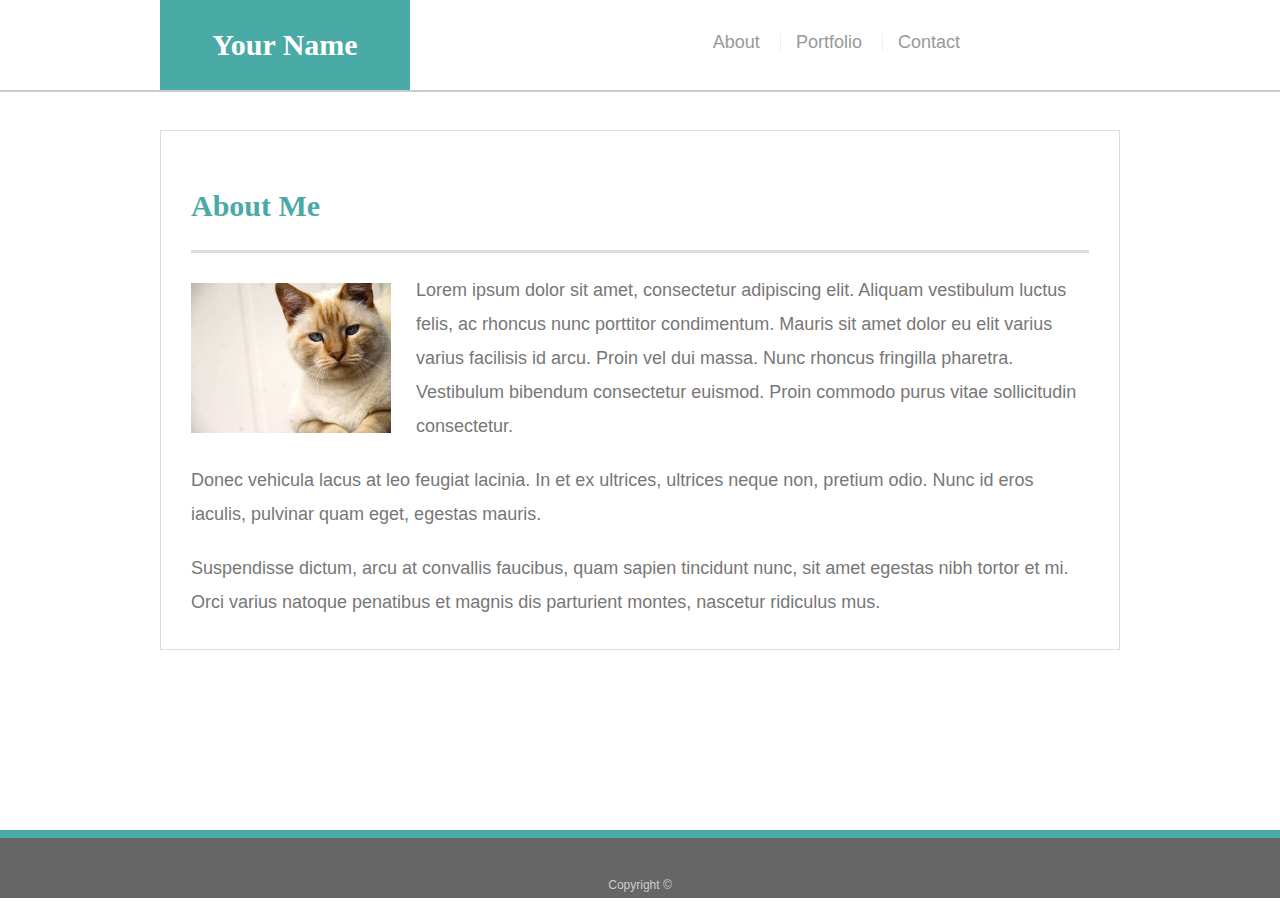
<file: index.html>
<!doctype html>
<html lang="en-us">

<head>
  <meta charset="UTF-8">
  <title>About | Your Name</title>
  <link rel="stylesheet" type="text/css" href="assets/css/style.css">
  <meta name="viewport" content="width-device-width, initial-scale-1">
</head>

<body>

<div id="wrapper">
  <header id="masthead">
    <div class="container">
      <a href="index.html" id="logo">Your Name</a>
      <nav>
        <a href="index.html">About</a>
        <a href="portfolio.html">Portfolio</a>
        <a href="contact.html">Contact</a>
      </nav>
    </div>
  </header>

  <div id="main-container" class="container">
    <section class="main-section">
      <h1>About Me</h1>

      <img src="assets/images/cat.jpg" class="auth-image" alt="Your Name">

      <p>Lorem ipsum dolor sit amet, consectetur adipiscing elit. Aliquam vestibulum luctus felis, ac rhoncus nunc porttitor condimentum. Mauris sit amet dolor eu elit varius varius facilisis id arcu. Proin vel dui massa. Nunc rhoncus fringilla pharetra. Vestibulum bibendum consectetur euismod. Proin commodo purus vitae sollicitudin consectetur.</p>

      <p>Donec vehicula lacus at leo feugiat lacinia. In et ex ultrices, ultrices neque non, pretium odio. Nunc id eros iaculis, pulvinar quam eget, egestas mauris.</p>

      <p>Suspendisse dictum, arcu at convallis faucibus, quam sapien tincidunt nunc, sit amet egestas nibh tortor et mi. Orci varius natoque penatibus et magnis dis parturient montes, nascetur ridiculus mus.</p>

    </section>

  </div>

  <footer>
    <div class="footer-container">
      Copyright &copy; 
    </div>
  </footer>

</div>
</body>

</html>
</file>
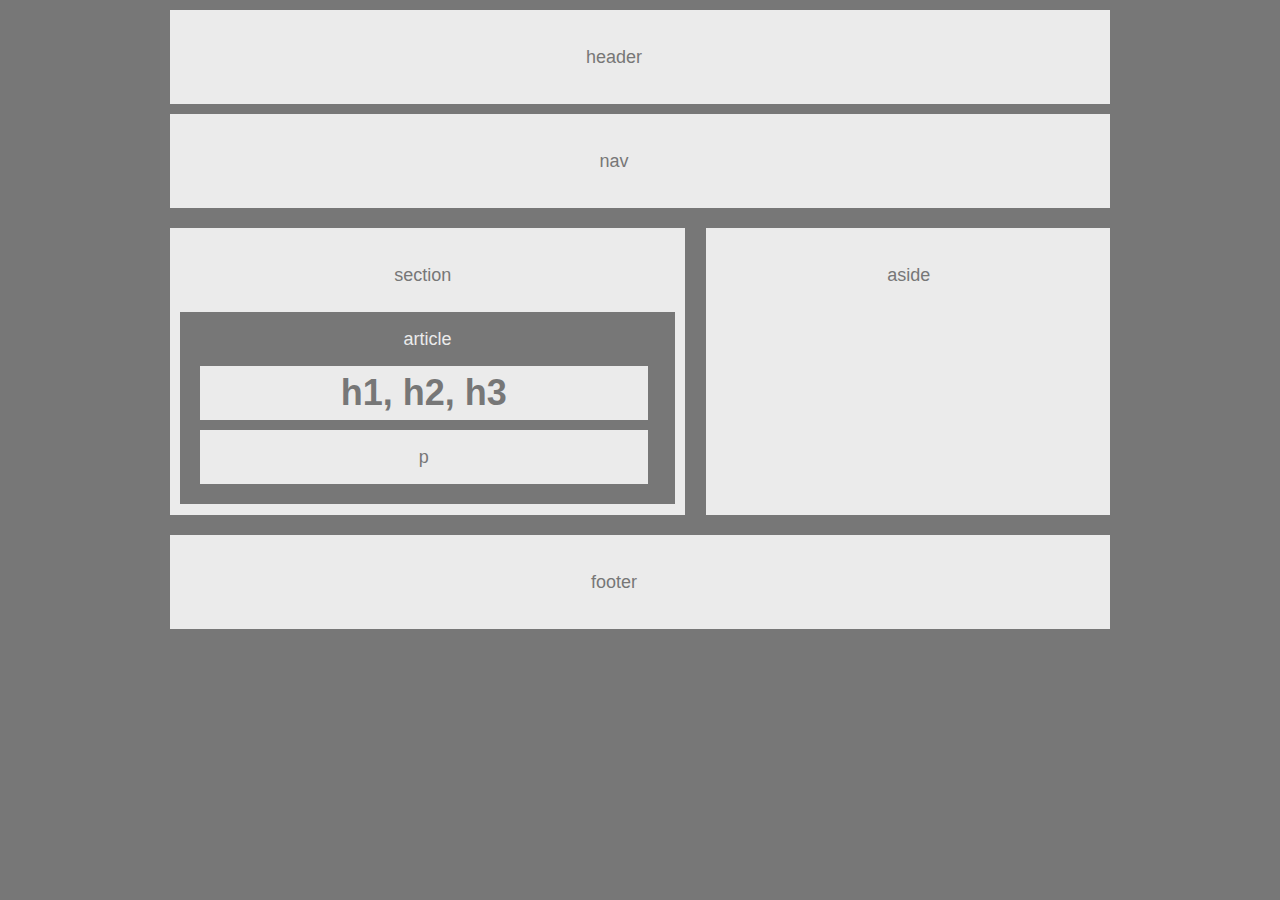
<file: Solutions/easier-homework-solution/index.html>
<!doctype html>
<html lang="en-us">

<head>
  <meta charset="UTF-8">
  <title>HomeWork Week 1</title>
  <link rel="stylesheet" type="text/css" href="style.css">
</head>

<body>

  <header>
    <p>header</p>
  </header>

  <nav>
    <p>nav</p>
  </nav>

  <section>
    <heading>
      <p>section</p>
    </heading>
    <article>
      <heading>article</heading>
      <h1>h1, h2, h3</h1>
      <p>p</p>
    </article>
  </section>

  <aside>
    <heading>
      <p>aside</p>
    </heading>
  </aside>

  <div class="clear"></div>

  <footer>
    <p>footer</p>
  </footer>

</body>

</html>
</file>
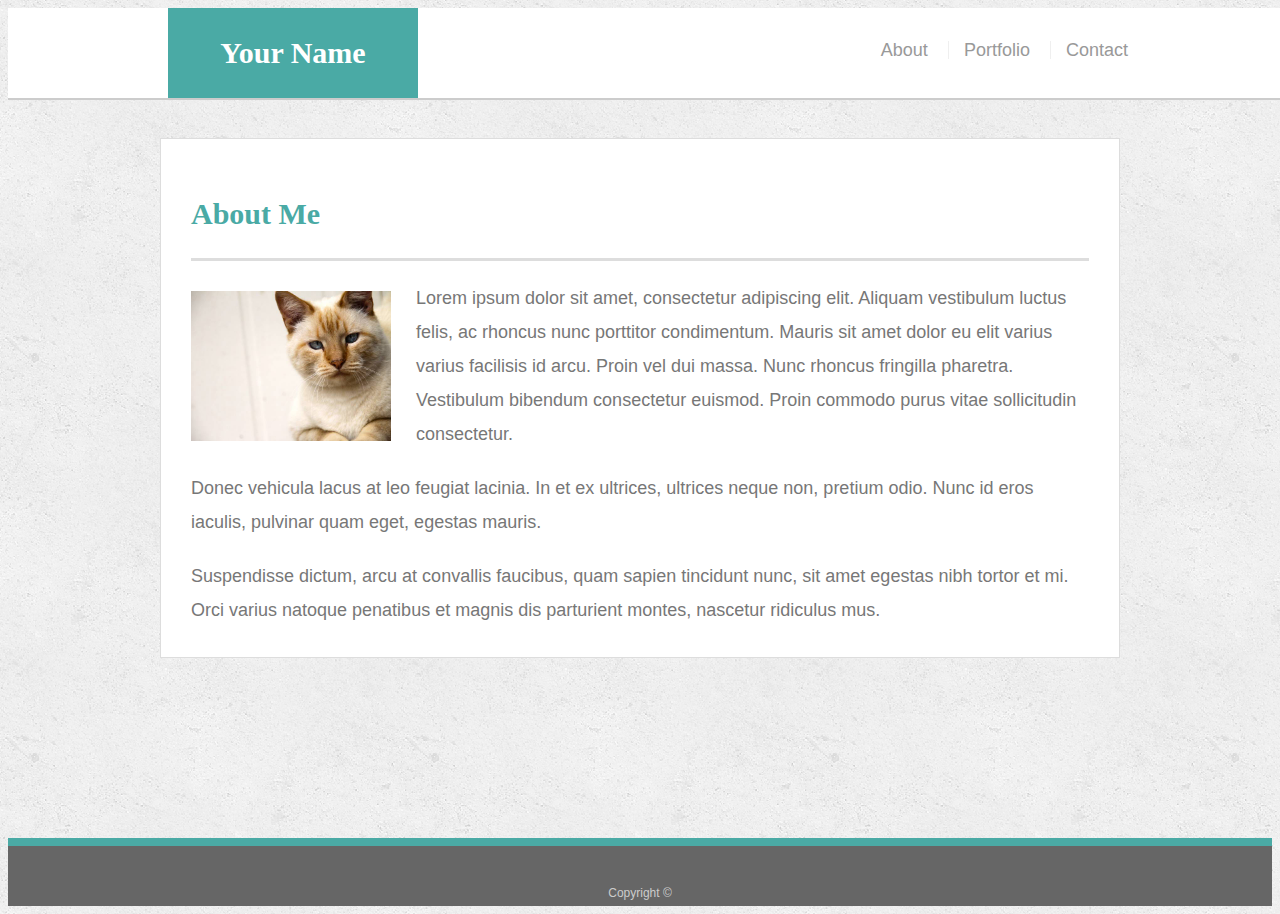
<file: Solutions/recommended-homework-solution/index.html>
<!doctype html>
<html lang="en-us">

<head>
  <meta charset="UTF-8">
  <title>About | Your Name</title>
  <link rel="stylesheet" type="text/css" href="assets/css/style.css">
</head>

<body>

  <header id="masthead">
    <div class="container">
      <a href="index.html" id="logo">Your Name</a>
      <nav>
        <a href="index.html">About</a>
        <a href="portfolio.html">Portfolio</a>
        <a href="contact.html">Contact</a>
      </nav>
    </div>
  </header>

  <div id="main-container" class="container">
    <section class="main-section">
      <h1>About Me</h1>

      <img src="assets/images/cat.jpg" class="auth-image" alt="Your Name">

      <p>Lorem ipsum dolor sit amet, consectetur adipiscing elit. Aliquam vestibulum luctus felis, ac rhoncus nunc porttitor condimentum. Mauris sit amet dolor eu elit varius varius facilisis id arcu. Proin vel dui massa. Nunc rhoncus fringilla pharetra. Vestibulum bibendum consectetur euismod. Proin commodo purus vitae sollicitudin consectetur.</p>

      <p>Donec vehicula lacus at leo feugiat lacinia. In et ex ultrices, ultrices neque non, pretium odio. Nunc id eros iaculis, pulvinar quam eget, egestas mauris.</p>

      <p>Suspendisse dictum, arcu at convallis faucibus, quam sapien tincidunt nunc, sit amet egestas nibh tortor et mi. Orci varius natoque penatibus et magnis dis parturient montes, nascetur ridiculus mus.</p>

    </section>

  </div>

  <footer>
    <div class="container">
      Copyright &copy; 
    </div>
  </footer>
</body>

</html>
</file>
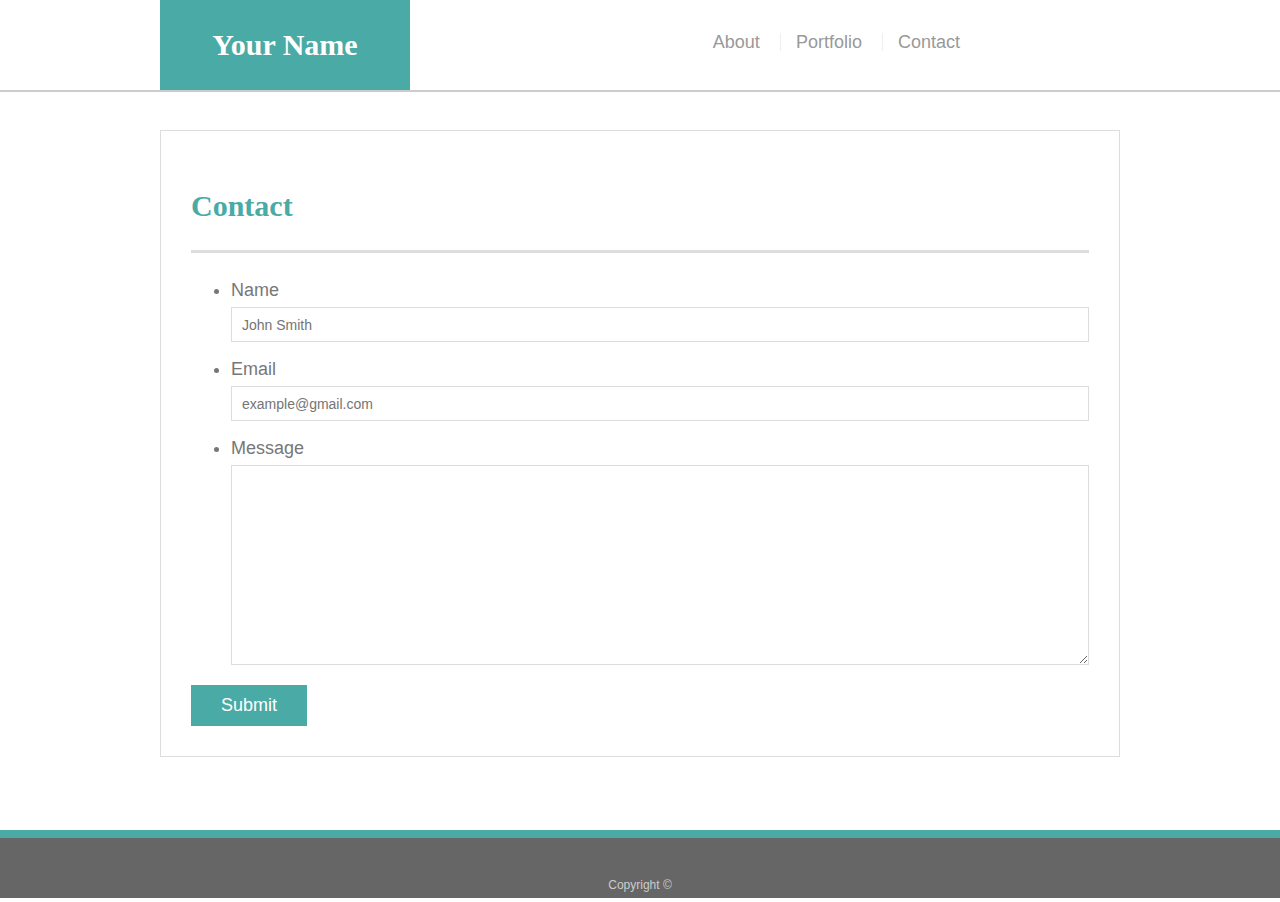
<file: contact.html>
<!doctype html>
<html lang="en-us">

<head>
  <meta charset="UTF-8">
  <title>Contact | Your Name</title>
  <link rel="stylesheet" type="text/css" href="assets/css/style.css">
</head>

<body>

  <header id="masthead">
    <div class="container">
      <a href="index.html" id="logo">Your Name</a>
      <nav>
        <a href="index.html">About</a>
        <a href="portfolio.html">Portfolio</a>
        <a href="contact.html">Contact</a>
      </nav>
    </div>
  </header>

  <div id="main-container" class="container">
    <section class="main-section">
      <h1>Contact</h1>

      <form id="contact-form">
        <ul>
          <li>
            <label for="name">Name</label>
            <input type="text" id="name" name="name" placeholder="John Smith" required="required">
          </li>
          <li>
            <label for="email">Email</label>
            <input type="email" id="email" name="email" placeholder="example@gmail.com" required="required">
          </li>
          <li>
            <label for="message">Message</label>
            <textarea id="message" name="message" required="required"></textarea>
          </li>
        </ul>
        <input type="submit">
      </form>

    </section>

  </div>

  <footer>
    <div class="footer-container">
      Copyright &copy; 
    </div>
  </footer>
</body>

</html>
</file>
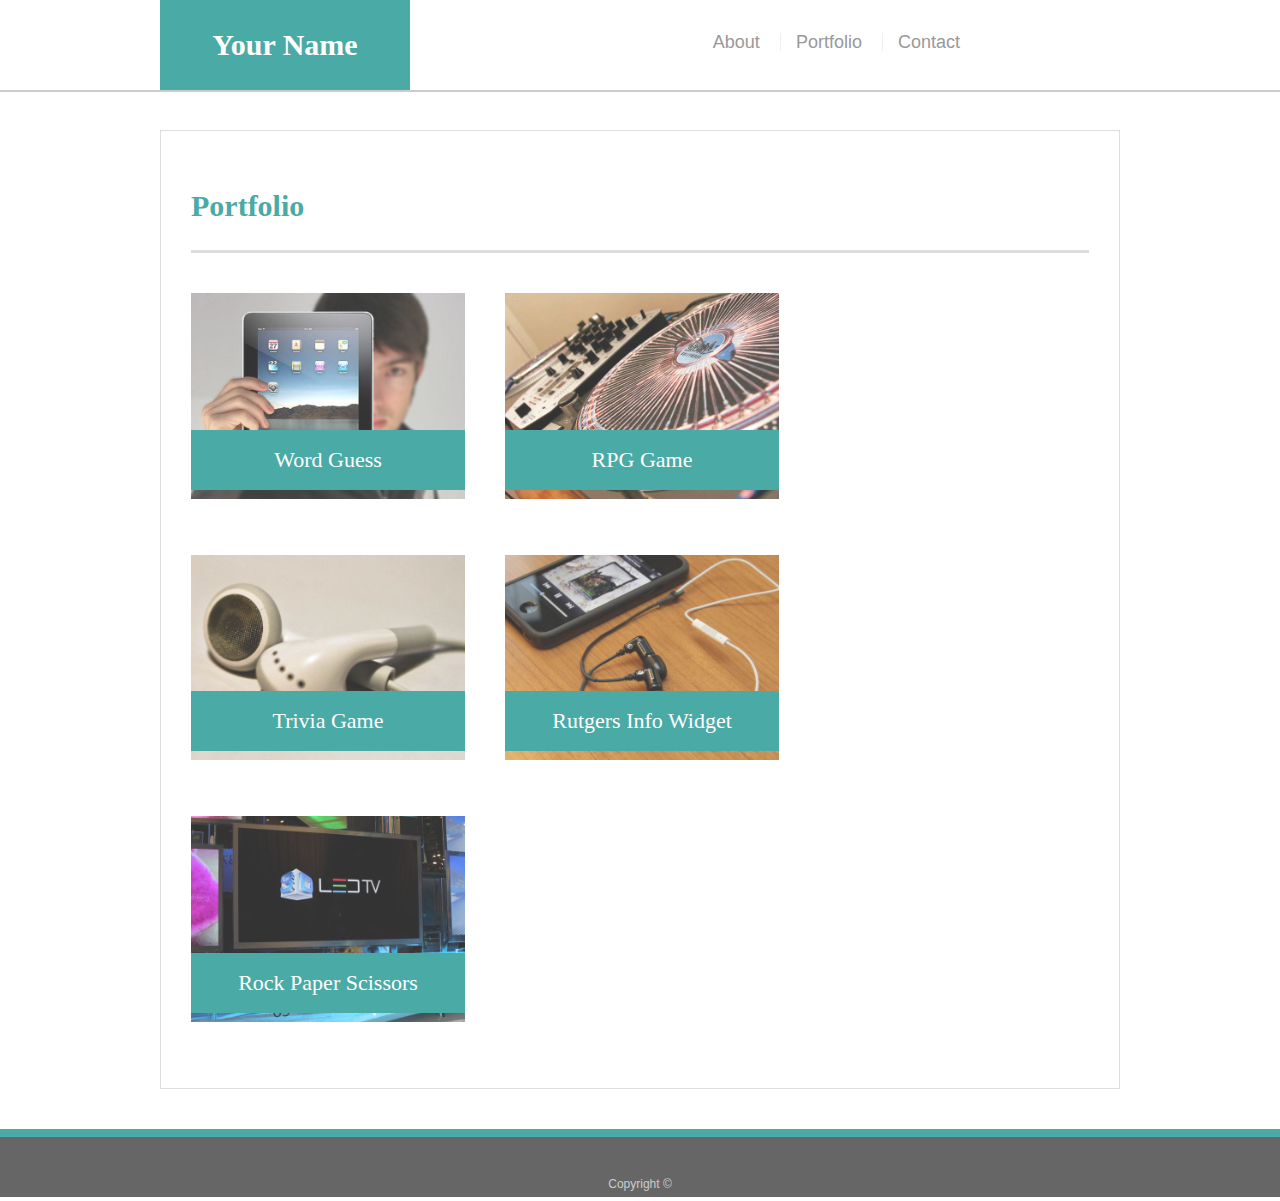
<file: portfolio.html>
<!doctype html>
<html lang="en-us">

<head>
  <meta charset="UTF-8">
  <title>Portfolio | Your Name</title>
  <link rel="stylesheet" type="text/css" href="assets/css/style.css">
</head>

<body>

  <header id="masthead">
    <div class="container">
      <a href="index.html" id="logo">Your Name</a>
      <nav>
        <a href="index.html">About</a>
        <a href="portfolio.html">Portfolio</a>
        <a href="contact.html">Contact</a>
      </nav>
    </div>
  </header>

  <div id="main-container" class="container">
    <section class="main-section">
      <h1>Portfolio</h1>

      <div class="work">
        <img src="assets/images/technics-q-c-640-480-1.jpg" alt="Word Guess">

        <h3>Word Guess</h3>
      </div>
      <div class="work">
        <img src="assets/images/technics-q-c-640-480-2.jpg" alt="RPG Game">

        <h3>RPG Game</h3>
      </div>
      <div class="work">
        <img src="assets/images/technics-q-c-640-480-5.jpg" alt="Trivia Game">

        <h3>Trivia Game</h3>
      </div>
      <div class="work">
        <img src="assets/images/technics-q-c-640-480-7.jpg" alt="Rutgers Info Widget">

        <h3>Rutgers Info Widget</h3>
      </div>
      <div class="work">
        <img src="assets/images/technics-q-c-640-480-9.jpg" alt="Rock Paper Scissors">

        <h3>Rock Paper Scissors</h3>
      </div>

    </section>

  </div>

  <footer>
    <div class="footer-container">
      Copyright &copy;
    </div>
  </footer>
</body>

</html>
</file>
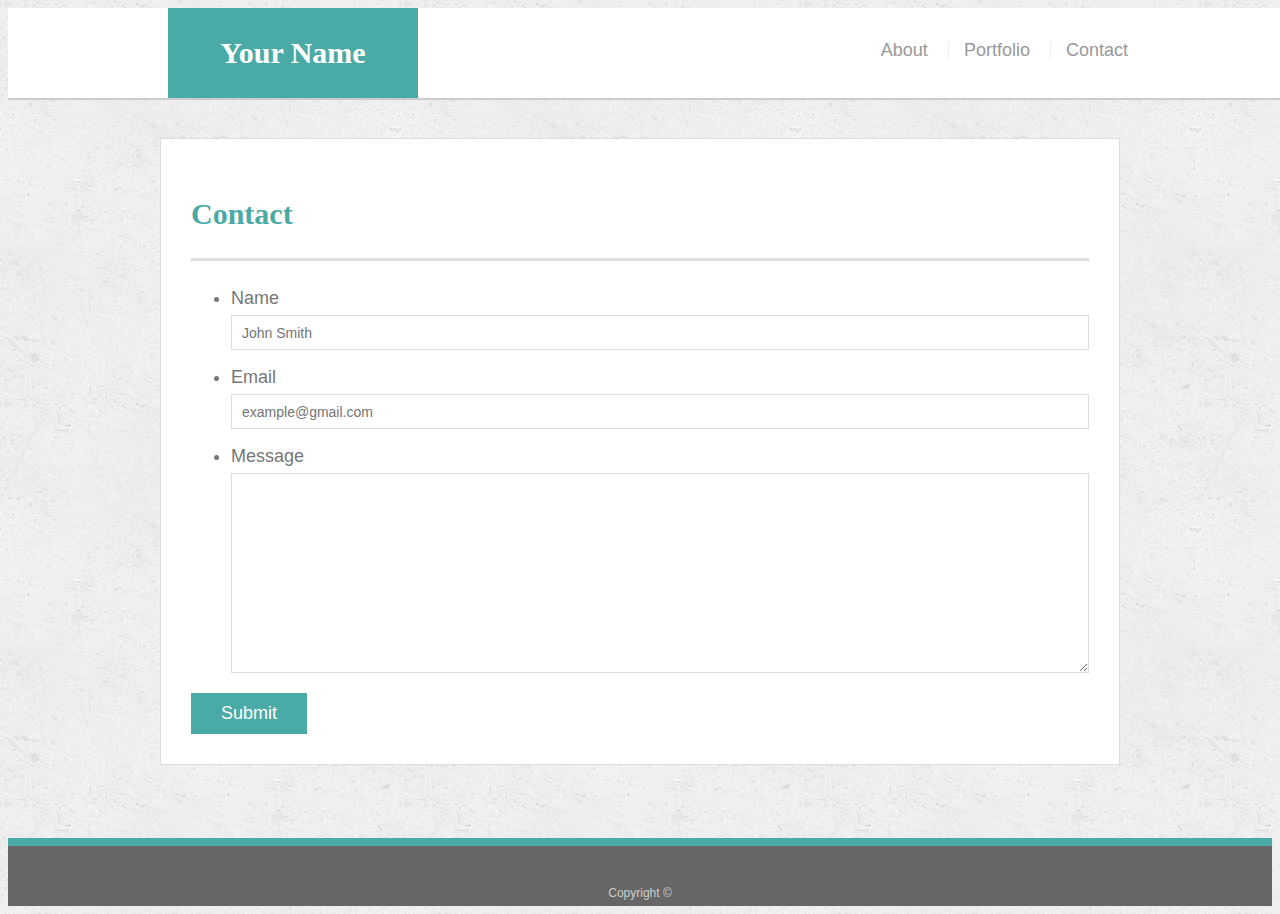
<file: Solutions/recommended-homework-solution/contact.html>
<!doctype html>
<html lang="en-us">

<head>
  <meta charset="UTF-8">
  <title>Contact | Your Name</title>
  <link rel="stylesheet" type="text/css" href="assets/css/style.css">
</head>

<body>

  <header id="masthead">
    <div class="container">
      <a href="index.html" id="logo">Your Name</a>
      <nav>
        <a href="index.html">About</a>
        <a href="portfolio.html">Portfolio</a>
        <a href="contact.html">Contact</a>
      </nav>
    </div>
  </header>

  <div id="main-container" class="container">
    <section class="main-section">
      <h1>Contact</h1>

      <form id="contact-form">
        <ul>
          <li>
            <label for="name">Name</label>
            <input type="text" id="name" name="name" placeholder="John Smith" required="required">
          </li>
          <li>
            <label for="email">Email</label>
            <input type="email" id="email" name="email" placeholder="example@gmail.com" required="required">
          </li>
          <li>
            <label for="message">Message</label>
            <textarea id="message" name="message" required="required"></textarea>
          </li>
        </ul>
        <input type="submit">
      </form>

    </section>

  </div>

  <footer>
    <div class="container">
      Copyright &copy; 
    </div>
  </footer>
</body>

</html>
</file>
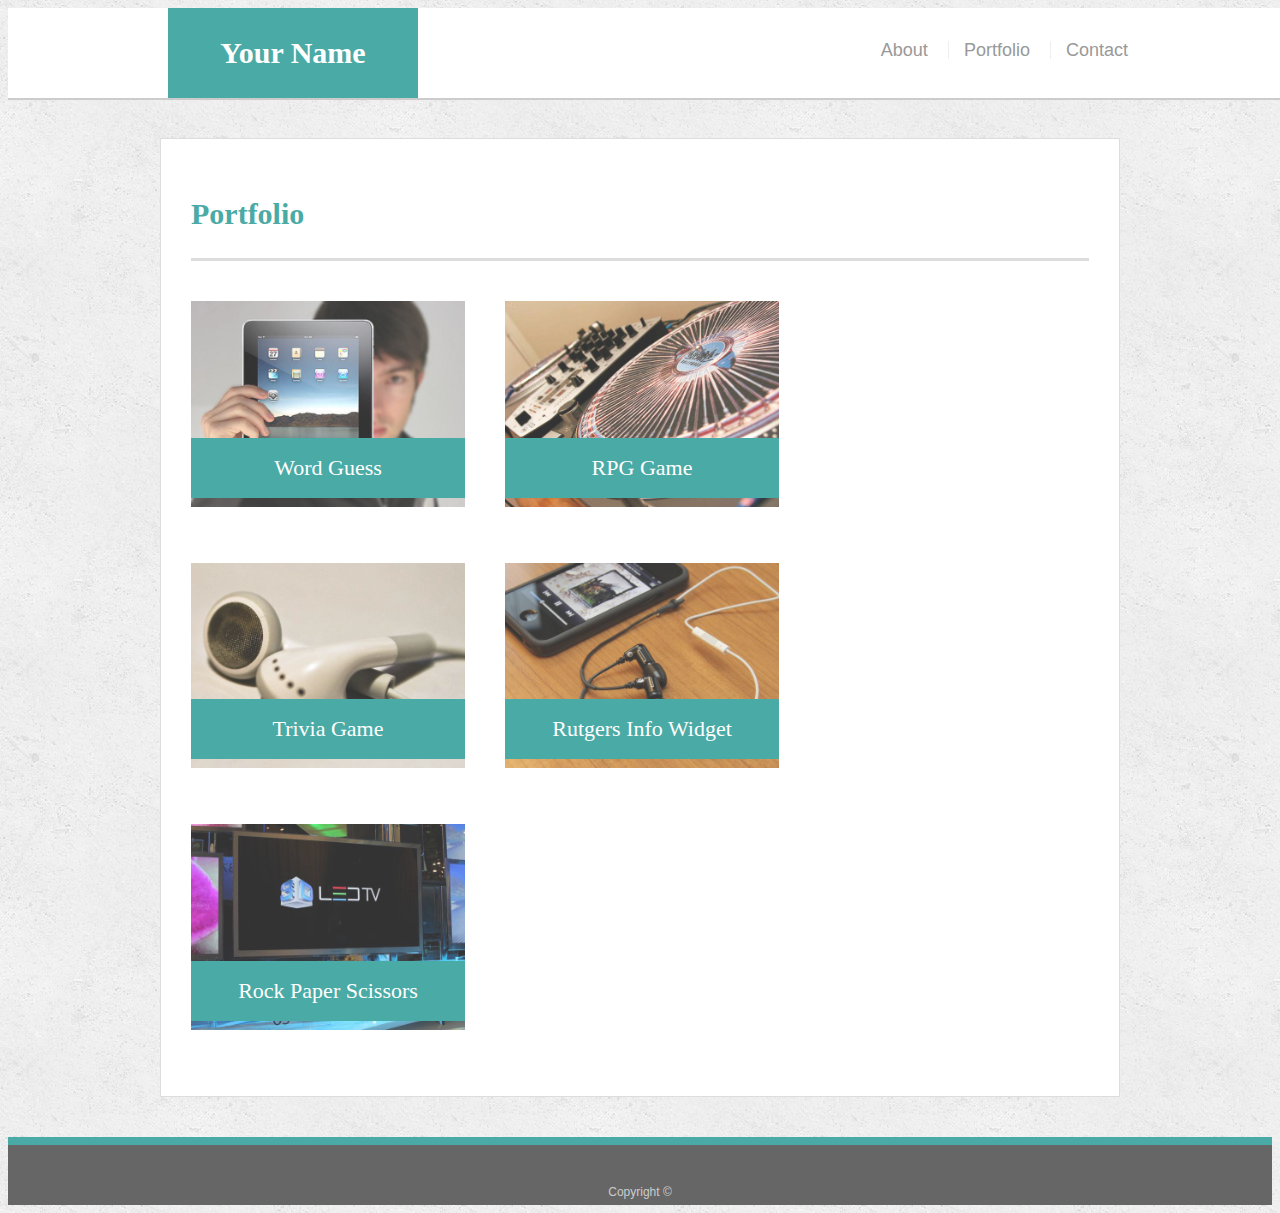
<file: Solutions/recommended-homework-solution/portfolio.html>
<!doctype html>
<html lang="en-us">

<head>
  <meta charset="UTF-8">
  <title>Portfolio | Your Name</title>
  <link rel="stylesheet" type="text/css" href="assets/css/style.css">
</head>

<body>

  <header id="masthead">
    <div class="container">
      <a href="index.html" id="logo">Your Name</a>
      <nav>
        <a href="index.html">About</a>
        <a href="portfolio.html">Portfolio</a>
        <a href="contact.html">Contact</a>
      </nav>
    </div>
  </header>

  <div id="main-container" class="container">
    <section class="main-section">
      <h1>Portfolio</h1>

      <div class="work">
        <img src="assets/images/technics-q-c-640-480-1.jpg" alt="Word Guess">

        <h3>Word Guess</h3>
      </div>
      <div class="work">
        <img src="assets/images/technics-q-c-640-480-2.jpg" alt="RPG Game">

        <h3>RPG Game</h3>
      </div>
      <div class="work">
        <img src="assets/images/technics-q-c-640-480-5.jpg" alt="Trivia Game">

        <h3>Trivia Game</h3>
      </div>
      <div class="work">
        <img src="assets/images/technics-q-c-640-480-7.jpg" alt="Rutgers Info Widget">

        <h3>Rutgers Info Widget</h3>
      </div>
      <div class="work">
        <img src="assets/images/technics-q-c-640-480-9.jpg" alt="Rock Paper Scissors">

        <h3>Rock Paper Scissors</h3>
      </div>

    </section>

  </div>

  <footer>
    <div class="container">
      Copyright &copy;
    </div>
  </footer>
</body>

</html>
</file>
<file: assets/css/style.css>
body {
  font-family: Arial, "Helvetica Neue", Helvetica, sans-serif;
  font-size: 18px;
  line-height: 34px;
  color: #777777;
  margin: 0 auto;
}

* {
  box-sizing: border-box;
}

/* general */

.container {
  width: 100%;
  max-width: 960px;
  /* margin: 0 auto; */
  clear: both;
}

h1,
h2,
h3,
p {
  margin-bottom: 20px;
}

p:last-child {
  margin-bottom: 0;
}

h1,
h2,
h3 {
  font-family: Georgia, Times, "Times New Roman", serif;
  font-weight: 700;
  color: #4aaaa5;
}

h1 {
  padding-bottom: 20px;
  font-size: 30px;
  line-height: 49px;
  border-bottom: 3px solid #dddddd;
}

h2,
h3 {
  font-size: 22px;
}

/* header */

#masthead {
  position: fixed;
  z-index: 99;
  width: 100%;
  margin: 0 0 30px;
  overflow: auto;
  color: #ffffff;
  background: #ffffff;
  border-bottom: 2px solid #cccccc;
}

#logo {
  float: left;
  width: 250px;
  height: 90px;
  margin-left: 160px;
  font-family: Georgia, Times, "Times New Roman", serif;
  font-size: 30px;
  font-weight: 700;
  line-height: 90px;
  color: #ffffff;
  text-align: center;
  text-decoration: none;
  background: #4aaaa5;
}

nav {
  float: right;
  margin-top: 25px;
}

nav a {
  display: inline-block;
  padding-left: 15px;
  margin-left: 15px;
  line-height: 18px;
  color: #999;
  text-decoration: none;
  border-left: 1px solid #efefef;
}

nav a:first-child {
  border-left: 0 none;
}

/* footer */

footer {
  padding: 30px 0;
  clear: both;
  font-size: 12px;
  color: #ffffff;
  color: #cccccc;
  text-align: center;
  background: #666666;
  border-top: 8px solid #4aaaa5;
  height: 50px;
}

h3, h2 {
  padding-bottom: 20px;
  margin-bottom: 15px;
  line-height: 22px;
  border-bottom: 2px solid #eeeeee;
}

/* main */

#main-container {
  padding-top: 130px;
  min-height: calc(100vh - 70px);
}

.main-section {
  float: left;
  width: 100%;
  max-width: 960px;
  padding: 30px;
  margin: 0 0 40px 160px;
  background: #ffffff;
  border: 1px solid #dddddd;
}

/* portfolio page */

.work {
  position: relative;
  float: left;
  width: 274px;
  margin: 20px 0 25px;
  overflow: auto;
}

.work:nth-child(even) {
  margin-right: 40px;
}

.work img {
  width: 100%;
  border: 0 none;
  opacity: 0.8;
}

.work h3 {
  position: absolute;
  bottom: 20px;
  width: 100%;
  padding: 15px;
  margin-bottom: 0;
  font-weight: 300;
  line-height: 30px;
  color: #ffffff;
  text-align: center;
  background: #4aaaa5;
  border-bottom: 0;
}

.auth-image {
  float: left;
  width: 200px;
  height: auto;
  margin-top: 10px;
  margin-right: 25px;
}

/* contact page */

#contact-form ul {
  margin-bottom: 20px;
}

#contact-form li {
  margin-bottom: 10px;
}

label,
input[type=text],
input[type=email],
textarea {
  display: block;
  width: 100%;
}

input[type=text],
input[type=email],
textarea {
  height: 35px;
  padding: 0 10px;
  font-size: 14px;
  border: 1px solid #dddddd;
}

textarea {
  height: 200px;
}

input[type=submit] {
  padding: 10px 30px;
  font-size: 18px;
  color: #ffffff;
  cursor: pointer;
  background: #4aaaa5;
  border: 0 none;
}

@media (max-width: 980px) {
  body {
    /* background: URL("/assets/images/lightgray_abstract.jpg") */
    margin: 0;
  }
  
  .container {
  }
  .main-section {
    width: 75%;
    margin: 0 auto;
    margin-left: 25px; 
    margin-bottom: 125px;
  }
  nav {
    margin-right: 50px;
  }
  footer {
    position: sticky;
    padding: none;
  }
  .footer-container {
    padding-bottom: none;
    line-height: 0;
  }
}

@media screen (max-width: 768px) {
  body {
    width: 65%;
    height: 65%;
    padding-bottom: 50px;
  }
}
</file>
<file: Solutions/easier-homework-solution/style.css>
body {
  width: 960px;
  margin: auto;
  font-family: Arial, "Helvetica Neue", Helvetica, sans-serif;
  font-size: 18px;
  line-height: 34px;
  color: #777777;
  background: #777777;
}

header,
nav,
section,
aside,
footer {
  display: block;
  padding: 10px;
  margin: 10px;
  text-align: center;
  background: #ebebeb;
}

section {
  display: block;
  float: left;
  width: 495px;
  height: 267px;
  overflow: hidden;
}

aside {
  display: block;
  float: right;
  width: 40%;
  height: 267px;
  overflow: hidden;
}

article {
  padding: 10px;
  color: #ebebeb;
  background: #777777;
}

.clear {
  clear: both;
}

h1,
p {
  width: 90%;
  padding: 10px;
  margin: 10px;
  color: #777777;
  text-align: center;
  background: #ebebeb;
}
</file>
<file: Solutions/recommended-homework-solution/assets/css/style.css>
body {
  font-family: Arial, "Helvetica Neue", Helvetica, sans-serif;
  font-size: 18px;
  line-height: 34px;
  color: #777777;
  background: url("../images/concrete_seamless.png");
}

* {
  box-sizing: border-box;
}

/* general */

.container {
  width: 100%;
  max-width: 960px;
  margin: 0 auto;
  clear: both;
}

h1,
h2,
h3,
p {
  margin-bottom: 20px;
}

p:last-child {
  margin-bottom: 0;
}

h1,
h2,
h3 {
  font-family: Georgia, Times, "Times New Roman", serif;
  font-weight: 700;
  color: #4aaaa5;
}

h1 {
  padding-bottom: 20px;
  font-size: 30px;
  line-height: 49px;
  border-bottom: 3px solid #dddddd;
}

h2,
h3 {
  font-size: 22px;
}

/* header */

#masthead {
  position: fixed;
  z-index: 99;
  width: 100%;
  margin: 0 0 30px;
  overflow: auto;
  color: #ffffff;
  background: #ffffff;
  border-bottom: 2px solid #cccccc;
}

#logo {
  float: left;
  width: 250px;
  height: 90px;
  font-family: Georgia, Times, "Times New Roman", serif;
  font-size: 30px;
  font-weight: 700;
  line-height: 90px;
  color: #ffffff;
  text-align: center;
  text-decoration: none;
  background: #4aaaa5;
}

nav {
  float: right;
  margin-top: 25px;
}

nav a {
  display: inline-block;
  padding-left: 15px;
  margin-left: 15px;
  line-height: 18px;
  color: #999;
  text-decoration: none;
  border-left: 1px solid #efefef;
}

nav a:first-child {
  border-left: 0 none;
}

/* footer */

footer {
  padding: 30px 0;
  clear: both;
  font-size: 12px;
  color: #ffffff;
  color: #cccccc;
  text-align: center;
  background: #666666;
  border-top: 8px solid #4aaaa5;
  height: 50px;
}

h3, h2 {
  padding-bottom: 20px;
  margin-bottom: 15px;
  line-height: 22px;
  border-bottom: 2px solid #eeeeee;
}

/* main */

#main-container {
  padding-top: 130px;
  min-height: calc(100vh - 70px);
}

.main-section {
  float: left;
  width: 100%;
  max-width: 960px;
  padding: 30px;
  margin: 0 0 40px;
  background: #ffffff;
  border: 1px solid #dddddd;
}

/* portfolio page */

.work {
  position: relative;
  float: left;
  width: 274px;
  margin: 20px 0 25px;
  overflow: auto;
}

.work:nth-child(even) {
  margin-right: 40px;
}

.work img {
  width: 100%;
  border: 0 none;
  opacity: 0.8;
}

.work h3 {
  position: absolute;
  bottom: 20px;
  width: 100%;
  padding: 15px;
  margin-bottom: 0;
  font-weight: 300;
  line-height: 30px;
  color: #ffffff;
  text-align: center;
  background: #4aaaa5;
  border-bottom: 0;
}

.auth-image {
  float: left;
  width: 200px;
  height: auto;
  margin-top: 10px;
  margin-right: 25px;
}

/* contact page */

#contact-form ul {
  margin-bottom: 20px;
}

#contact-form li {
  margin-bottom: 10px;
}

label,
input[type=text],
input[type=email],
textarea {
  display: block;
  width: 100%;
}

input[type=text],
input[type=email],
textarea {
  height: 35px;
  padding: 0 10px;
  font-size: 14px;
  border: 1px solid #dddddd;
}

textarea {
  height: 200px;
}

input[type=submit] {
  padding: 10px 30px;
  font-size: 18px;
  color: #ffffff;
  cursor: pointer;
  background: #4aaaa5;
  border: 0 none;
}
</file>
